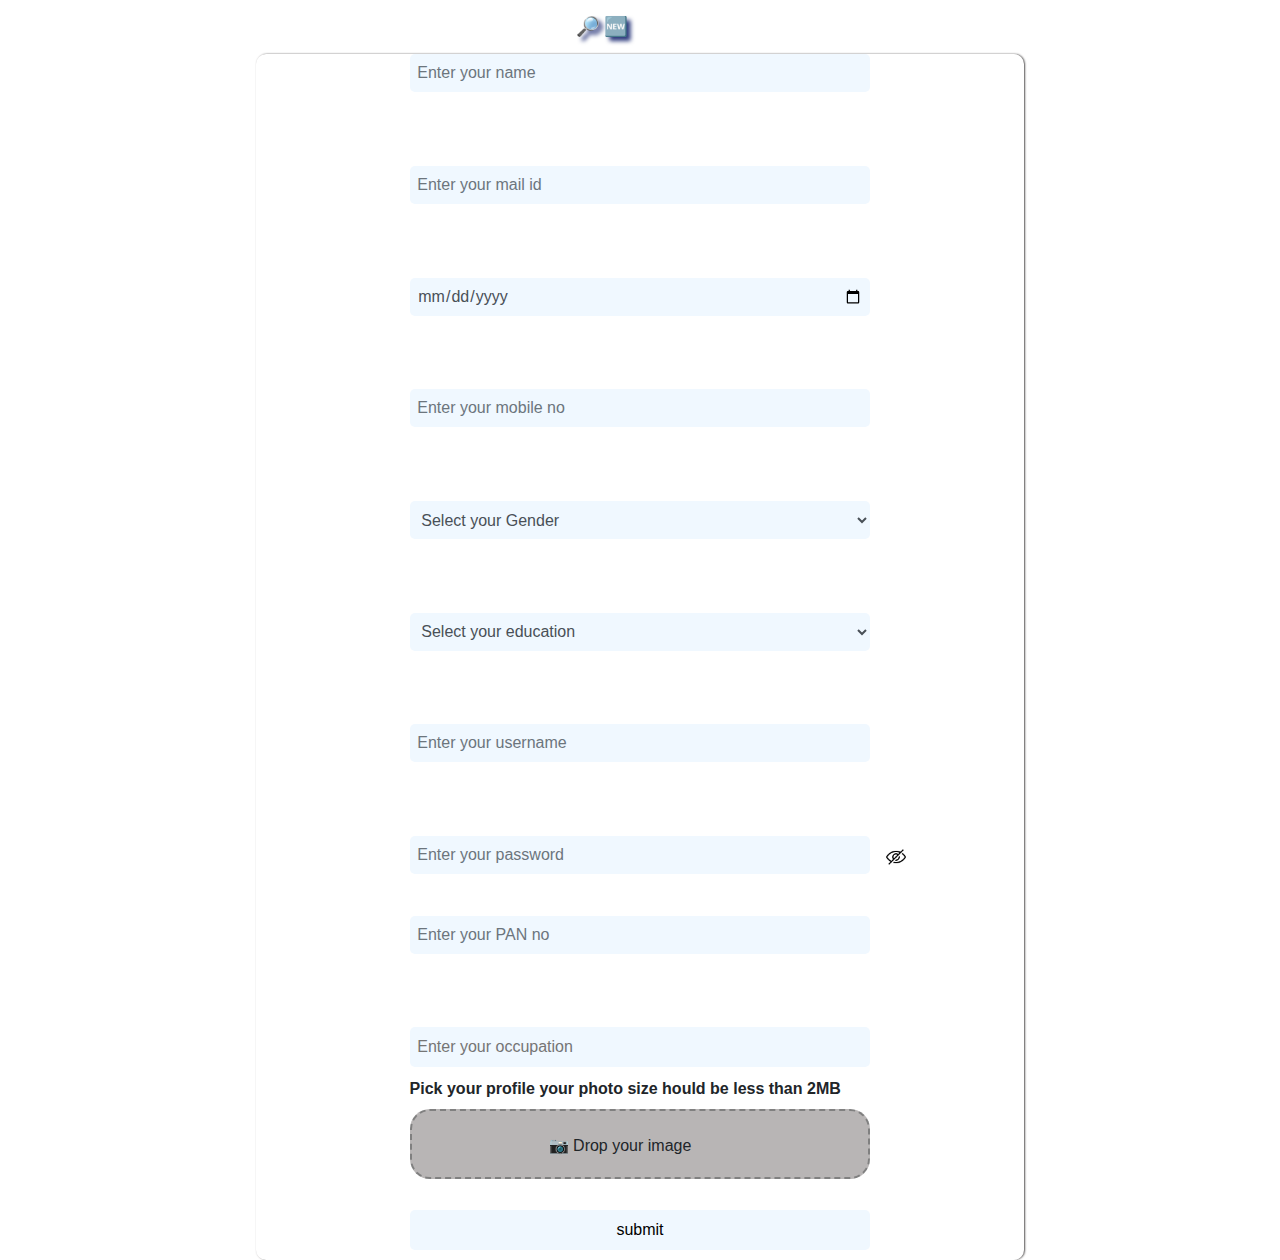
<file: index.html>
<!DOCTYPE html>
<html lang="en">
<head>
    <meta charset="UTF-8">
    <meta name="viewport" content="width=device-width, initial-scale=1.0">
    <title>Form</title>
    <link rel="stylesheet" href="style.css">
    <link rel="stylesheet" href="https://cdn.jsdelivr.net/npm/bootstrap@4.4.1/dist/css/bootstrap.min.css" integrity="sha384-Vkoo8x4CGsO3+Hhxv8T/Q5PaXtkKtu6ug5TOeNV6gBiFeWPGFN9MuhOf23Q9Ifjh" crossorigin="anonymous">
</head>
<body>
    <div class="direction">
        <a href="demo.html">🔎</a>
        <a href="index.html">🆕</a>
    </div>
    <div class="form1">
        <form id="myForm">
            <input class="form-control" type="text" id="nme" name="name" placeholder="Enter your name" oninput="getName(this.value)" required><br>
            <label id="name">Invalid name</label><br/>
            <input class="form-control" type="email" id="email" name="email" autocomplete="off" oninput="getEmail(this.value)" id="email"  placeholder="Enter your mail id" id="" required><label id="l2"></label><br/>
            <label id="mail">Invalid email Id</label><br/>
            <input class="form-control" type="date" name="date" id="date" onchange="getDate(this.value)" required><label id="l4"></label><br/>
            <label id="datecheck">Enter the year within 1950 to 2010</label><br/>
            <input class="form-control" type="text" autocomplete="off" id="no" name="no" id="no" placeholder="Enter your mobile no" oninput="getNumber(this.value)"><label id="l3"></label><br/>
            <label id="No">Invalid mobile no</label><br/>
            <select name="gender" class="form-control" onchange="getGender(this.value)" id="gender" required>
                <option value="none">Select your Gender</option>
                <option value="female">Female</option>
                <option value="Male">Male</option>
            </select>
            <label id="l5"></label><br/>            
            <label id="Gender">Select your gender</label><br/>
            <select name="education" class="form-control" id="educat" onchange="getEducation(this.value)" required >
                <option value="none" id="education">Select your education</option>
                <option value="B.E">B.E</option>
                <option value="M.Tech">M.Tech</option>
                <option value="B.Tech">B.Tech</option>
                <option value="MBA">MBA</option>
            </select><label id="l10"></label><br/>
            <label id="Edu">Select your Eductaion</label>
            <input type="text" class="form-control" id="uname" autocomplete="off" placeholder="Enter your username" oninput="getUname(this.value)"><label id="l6"></label><br/><label id="Uname">Enter another username</label><br/>
            <input type="password" class="form-control" autocomplete="off" id="pss" name="password" oninput="getPass(this.value)" placeholder="Enter your password"><img id="eye" onclick="Eye()" src="hide.png"/>
            <input type="text" class="form-control" oninput="getPan(this.value)" autocomplete="off" id="Pan" placeholder="Enter your PAN no" name="pan" required><label id="l8" ></label><br/>
            <label id="pan">Enter valid pan no</label>
            <br/>
            <input type="text" autocomplete="off" placeholder="Enter your occupation" id="occupation">
            <label>Pick your profile your photo size hould be less than 2MB</label><br/>
            <div id="imgBox" class="image"><input type="file" id="imageUpload" onchange="getImage(event)" name="image" accept=".jpg, .jpeg, .png" required><label id="image" onclick="document.getElementById('imageUpload').click()">📷 Drop your image</label></div><label id="l9"></label><br/>
            <label id="sizeDisplay"></label>
            <br/>
           <input type="submit" value="submit">
           
        </form>
    </div>
    <script src="script.js"></script>
    <script src="https://code.jquery.com/jquery-3.4.1.slim.min.js" integrity="sha384-J6qa4849blE2+poT4WnyKhv5vZF5SrPo0iEjwBvKU7imGFAV0wwj1yYfoRSJoZ+n" crossorigin="anonymous"></script>
    <script src="https://cdn.jsdelivr.net/npm/popper.js@1.16.0/dist/umd/popper.min.js" integrity="sha384-Q6E9RHvbIyZFJoft+2mJbHaEWldlvI9IOYy5n3zV9zzTtmI3UksdQRVvoxMfooAo" crossorigin="anonymous"></script>
    <script src="https://cdn.jsdelivr.net/npm/bootstrap@4.4.1/dist/js/bootstrap.min.js" integrity="sha384-wfSDF2E50Y2D1uUdj0O3uMBJnjuUD4Ih7YwaYd1iqfktj0Uod8GCExl3Og8ifwB6" crossorigin="anonymous"></script>
</body>
</html>
</file>
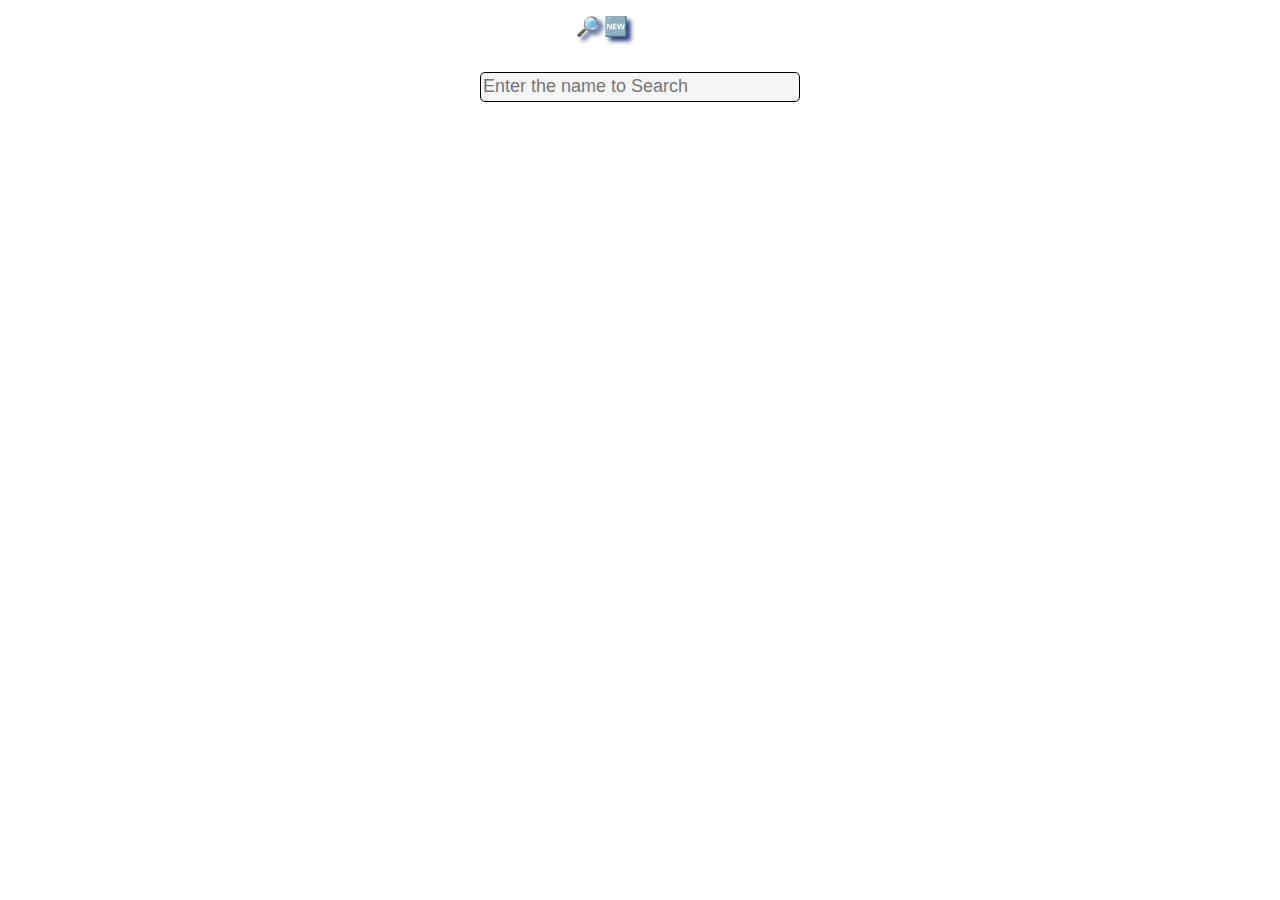
<file: demo.html>
<!DOCTYPE html>
<html lang="en">
<head>
    <meta charset="UTF-8">
    <meta name="viewport" content="width=device-width, initial-scale=1.0">
    <title>Search</title>
    <link rel="stylesheet" href="style.css">
    <link rel="stylesheet" href="https://cdn.jsdelivr.net/npm/bootstrap@4.4.1/dist/css/bootstrap.min.css" integrity="sha384-Vkoo8x4CGsO3+Hhxv8T/Q5PaXtkKtu6ug5TOeNV6gBiFeWPGFN9MuhOf23Q9Ifjh" crossorigin="anonymous">
</head>
<body>
    <div class="direction">
        <a href="demo.html">🔎</a>
        <a href="index.html">🆕</a>
    </div>
   <div class="form">
    <form id="searchForm">
        <input type="text" id="val" placeholder="Enter the name to Search" oninput="search()">
        <br />       
       </form>
   </div>
   <div>
    <div id="hill" class="d-flex flex-column align-items-center gap-3 mt-4 ml-4">
        <!-- Appended elements will go here -->
    </div>
    
</body>
<script src="script1.js"></script>
<script src="https://code.jquery.com/jquery-3.4.1.slim.min.js" integrity="sha384-J6qa4849blE2+poT4WnyKhv5vZF5SrPo0iEjwBvKU7imGFAV0wwj1yYfoRSJoZ+n" crossorigin="anonymous"></script>
<script src="https://cdn.jsdelivr.net/npm/popper.js@1.16.0/dist/umd/popper.min.js" integrity="sha384-Q6E9RHvbIyZFJoft+2mJbHaEWldlvI9IOYy5n3zV9zzTtmI3UksdQRVvoxMfooAo" crossorigin="anonymous"></script>
<script src="https://cdn.jsdelivr.net/npm/bootstrap@4.4.1/dist/js/bootstrap.min.js" integrity="sha384-wfSDF2E50Y2D1uUdj0O3uMBJnjuUD4Ih7YwaYd1iqfktj0Uod8GCExl3Og8ifwB6" crossorigin="anonymous"></script>
</html>
</file>
<file: style.css>
.direction a{
    text-decoration: none;
    font-size: larger;
    text-shadow: 4px 4px 4px  #2F3C7E;
}
.direction {
    margin-left: 45%;
    margin-top: 1%;
    margin-bottom: 0;
}
.form1{
    box-shadow: 1px 0px 2px rgb(87, 85, 85);
    margin-top: 1%;
    width: 60%;
    border-radius: 10px;
    margin-left: 20%;
}
.form1 input,.form1 select{
    background-color: aliceblue;
    border: 0px;
    border-radius: 5px;
    width: 60%;
    margin-left: 20%;
    margin-top: 1%;
    padding: 1%;
    margin-bottom: 10px;
}
#imageUpload{
    display: none;
}
input[type=text]:focus{
    outline: 1px solid black;     /* oranges! yey */
  }
.form1 label{
    margin-left: 20%;
    font-weight: bolder;
}
.image{
    width: 60%;
    height: 70px;
    background-color: rgb(184, 181, 181);
    margin-left: 20%;
    border-radius: 20px;
    border: 2px dashed grey;
    display: inline-flex;
}
#eye{
    width: 20px;
    margin-left: 82%;
    margin-top: -80px;
}
#image{
    margin-top: 5%;
    margin-left: 30%;
    font-weight: 500;
}
#l1,#l2,#l3,#l4,#l5,#l6,#l7,#l8,#l9,#l10{
    margin-left: 2%;
}
#l7{
    margin-left: 4%;
}
#datecheck,#No,#Gender,#Uname,#pass,#pan,#name,#mail,#Edu{
 color:white;
}
.form{
    border-radius: 5px;
    width: 100%;
    height: 70px;
    margin: 10px 0;
    display: grid;
    place-items: center;
}
.form input{
    width: 320px;
    height: 30px;
    border-radius: 5px;
    border: 1px solid black;
    background-color: whitesmoke;
    color:  #00539C;
    font-size: large;
    outline: none;
}
#size{
    width:42%;
}
#quantity{
    width: 30%;
    margin-left: 2%;
    height: 30px;
    border: 0px;
    border-radius: 5px;
}
</file>
